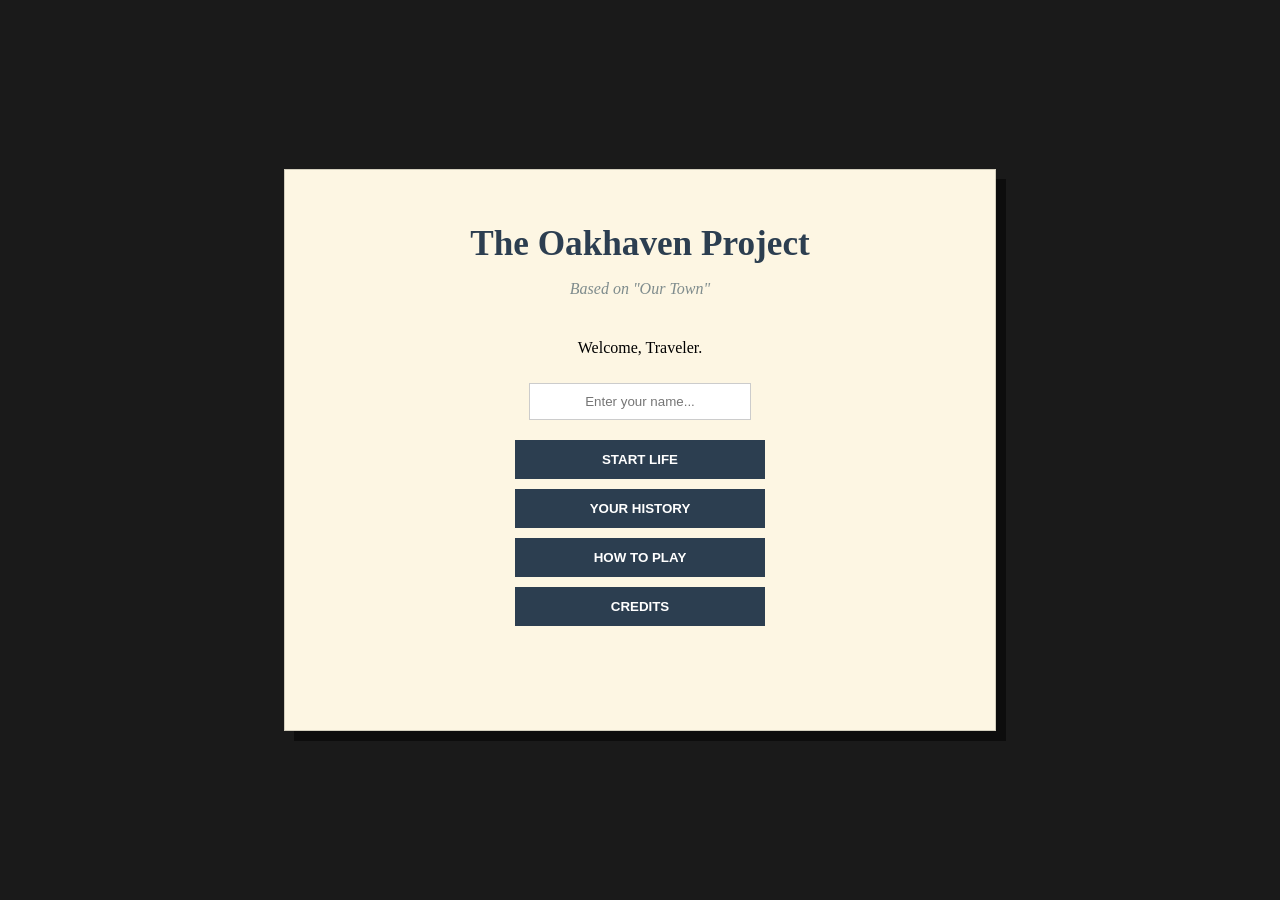
<file: index.html>
<!DOCTYPE html>
<html lang="en">
<head>
    <meta charset="UTF-8">
    <meta name="viewport" content="width=device-width, initial-scale=1.0">
    <title>The Oakhaven Project</title>
    <link rel="stylesheet" href="style.css">
</head>
<body>
    <div id="game-shell">
        <!-- MENU SCREEN -->
        <div id="menu-screen" class="screen">
            <h1>The Oakhaven Project</h1>
            <p class="subtitle">Based on "Our Town"</p>
            
            <div id="name-section">
                <p id="welcome-msg">Welcome, Traveler.</p>
                <input type="text" id="username" placeholder="Enter your name..." maxlength="15">
            </div>

            <div class="menu-buttons">
                <button onclick="startGame()">START LIFE</button>
                <button onclick="showLeaderboard()">YOUR HISTORY</button>
                <button onclick="showScreen('how-to-play')">HOW TO PLAY</button>
                <button onclick="showScreen('credits-screen')">CREDITS</button>
                <button id="switch-btn" class="hidden" onclick="logout()">SWITCH PLAYER</button>
            </div>
        </div>

        <!-- HOW TO PLAY -->
        <div id="how-to-play" class="screen hidden">
            <h2>How to Play</h2>
            <p><strong>Objective:</strong> Survive the passage of time without losing your Vitality.</p>
            <p><strong>The Guide:</strong> He watches every move. If you choose a "boring" path or ignore a detail, you lose half a heart.</p>
            <p><strong>Victory:</strong> Reach the end with your eyes open to the world.</p>
            <button onclick="showScreen('menu-screen')">BACK</button>
        </div>

        <!-- CREDITS -->
        <div id="credits-screen" class="screen hidden">
            <h2>Credits</h2>
            <p>Inspired by Thornton Wilder's "Our Town"</p>
            <p>Made by Arnav K. Srivastava(8th Grader as of 2026)</p>
            <p>With the help of Google AI(Gemini) for corrections</p>
            <button onclick="showScreen('menu-screen')">BACK</button>
        </div>

        <!-- LEADERBOARD / HISTORY -->
        <div id="leaderboard-screen" class="screen hidden">
            <h2 id="history-title">Your Past Lives</h2>
            <div id="leaderboard-list"></div>
            <button onclick="showScreen('menu-screen')">BACK</button>
        </div>

        <!-- MAIN GAMEPLAY -->
        <div id="main-game" class="screen hidden">
            <div id="top-bar">
                <div id="vitality">VITALITY: <span id="hearts">❤️❤️❤️</span></div>
                <div id="player-tag">👤 <span id="current-user-display"></span></div>
                <div id="clock-area"><span id="year">2024</span></div>
            </div>

            <div id="guide-section">
                <div class="avatar">🧥</div>
                <div class="bubble"><p id="guide-msg"></p></div>
            </div>
            
            <div id="stage">
                <h2 id="title"></h2>
                <p id="description"></p>
            </div>
            <div id="actions"></div>
        </div>
    </div>
    <script src="script.js"></script>
</body>
</html>
</file>
<file: style.css>
:root {
    --bg: #1a1a1a;
    --paper: #fdf6e3;
    --ink: #2c3e50;
    --danger: #e74c3c;
    --success: #27ae60;
}

body {
    background-color: var(--bg);
    font-family: 'Georgia', serif;
    display: flex;
    justify-content: center;
    align-items: center;
    height: 100vh;
    margin: 0;
}

#game-shell {
    background: var(--paper);
    width: 95%;
    max-width: 650px;
    padding: 30px;
    border: 1px solid #d3cebd;
    box-shadow: 10px 10px 0px rgba(0,0,0,0.5);
    min-height: 500px;
    position: relative;
    overflow: hidden;
}

.screen { display: flex; flex-direction: column; align-items: center; text-align: center; width: 100%; }
.hidden { display: none !important; }

h1 { font-size: 2.2rem; margin-bottom: 0; color: var(--ink); }
.subtitle { font-style: italic; margin-bottom: 25px; color: #7f8c8d; }

.menu-buttons { display: grid; gap: 10px; width: 250px; margin-top: 20px; }
.menu-buttons button, .choice-btn {
    padding: 12px;
    cursor: pointer;
    background: var(--ink);
    color: white;
    border: none;
    font-weight: bold;
    transition: 0.2s;
}
.menu-buttons button:hover { background: #34495e; transform: scale(1.05); }

#username { padding: 10px; border: 1px solid #ccc; text-align: center; margin-top: 10px; width: 200px; }

/* Gameplay UI */
#top-bar { display: flex; justify-content: space-between; width: 100%; border-bottom: 2px solid var(--ink); margin-bottom: 20px; padding-bottom: 5px; font-size: 0.9rem; }
#guide-section { display: flex; gap: 15px; margin-bottom: 20px; text-align: left; align-items: center; }
.bubble { background: #fff; padding: 12px; border-radius: 0 15px 15px 15px; border: 1px solid #ccc; flex: 1; font-style: italic; font-size: 0.95rem; }
.avatar { font-size: 2.5rem; }

#stage h2 { margin: 0; color: var(--ink); }
#stage p { line-height: 1.6; min-height: 100px; }

#actions { display: grid; gap: 10px; width: 100%; }

/* Leaderboard/Summary */
#leaderboard-list { width: 100%; max-height: 250px; overflow-y: auto; margin: 20px 0; }
.player-group { background: #fff; padding: 10px; border: 1px solid #ddd; margin-bottom: 10px; text-align: left; }
.status-tag { font-size: 0.7rem; padding: 2px 5px; border-radius: 3px; color: white; float: right; }
.status-woke { background: var(--success); }
.status-asleep { background: var(--danger); }

/* Visual Animations */
.fade-out { opacity: 0; transition: opacity 0.4s; }
.time-jump { animation: flash 0.6s; }
@keyframes flash {
    0% { background: var(--paper); }
    50% { background: #d3cebd; }
    100% { background: var(--paper); }
}
</file>
